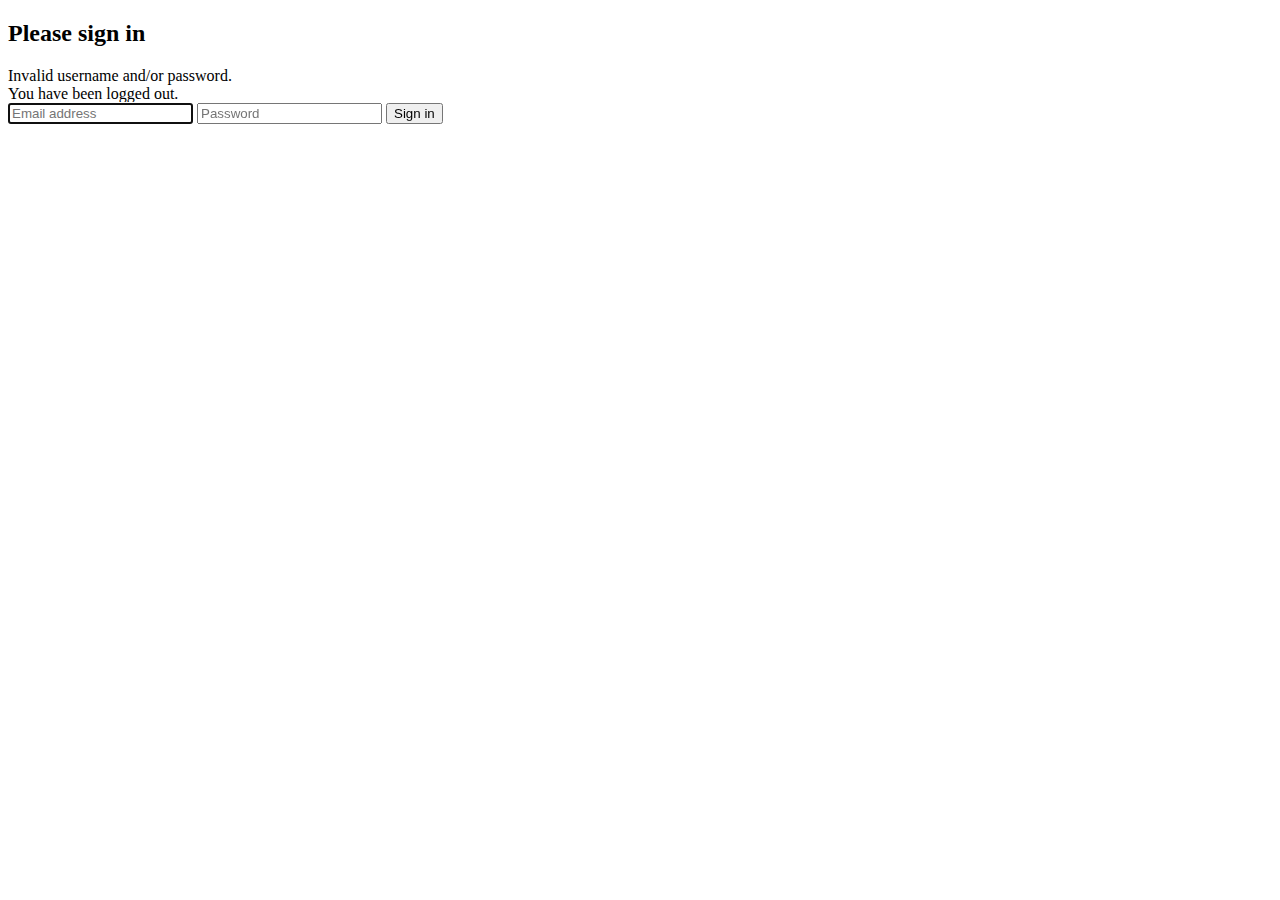
<file: src/main/resources/templates/login.html>
<!DOCTYPE html>
<html xmlns="http://www.w3.org/1999/xhtml" xmlns:th="https://www.thymeleaf.org" lang="en">
<head>
    <meta charset="utf-8">
    <meta name="viewport" content="width=device-width, initial-scale=1">
    <link href="https://cdn.jsdelivr.net/npm/bootstrap@5.1.3/dist/css/bootstrap.min.css" rel="stylesheet" integrity="sha384-1BmE4kWBq78iYhFldvKuhfTAU6auU8tT94WrHftjDbrCEXSU1oBoqyl2QvZ6jIW3" crossorigin="anonymous">
    <title>Login Page</title>
</head>
<body class="d-flex justify-content-center pt-5">
<div class="login-form, w-25">
    <form class="d-flex flex-column" th:action="@{/login}" method="post">
        <h2>Please sign in</h2>
        <div th:if="${param.error}" class="alert alert-danger">Invalid username and/or password.</div>
        <div th:if="${param.logout}" class="alert alert-success">You have been logged out.</div>
        <input type="email" name="email" id="email" class="form-control" placeholder="Email address" required autofocus>
        <input type="password" name="password" id="password" class="form-control" placeholder="Password" required>
        <button type="submit" class="btn btn-lg btn-primary btn-block mt-2">Sign in</button>
    </form>
</div>
<script src="https://cdn.jsdelivr.net/npm/bootstrap@5.1.3/dist/js/bootstrap.bundle.min.js" integrity="sha384-ka7Sk0Gln4gmtz2MlQnikT1wXgYsOg+OMhuP+IlRH9sENBO0LRn5q+8nbTov4+1p" crossorigin="anonymous"></script>
</body>
</html>
</file>
